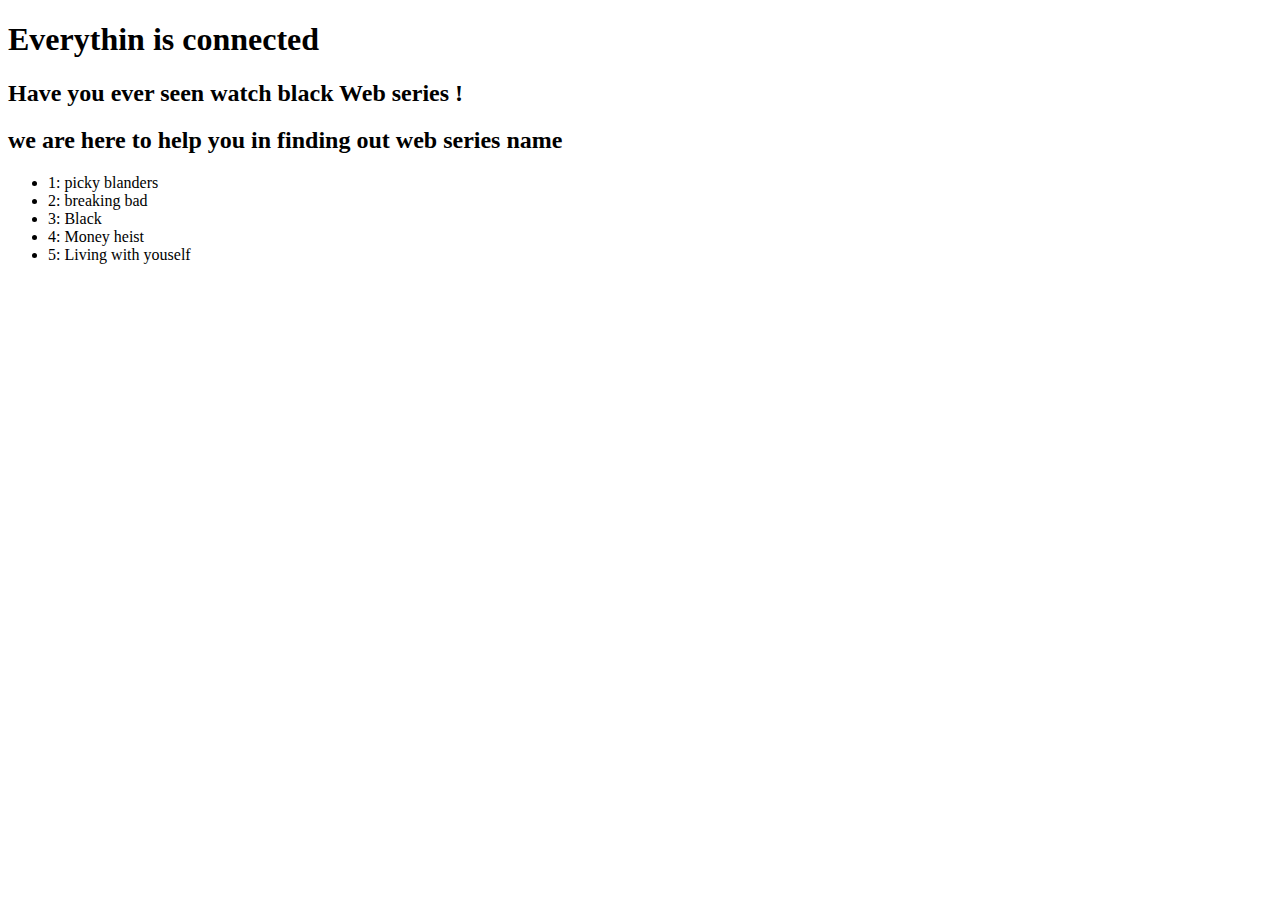
<file: index.html>
<!DOCTYPE html>
<html>
    <head>
        <meta charset="utf-8">
        <meta http-equiv="X-UA-Compatible" content="IE=edge">
        <title></title>
        <meta name="description" content="">
        <meta name="viewport" content="width=device-width, initial-scale=1">
        <link rel="stylesheet" href="">
    </head>
    <body>
       <h1> Everythin is connected </h1>
       <h2> Have you ever seen watch black Web series ! </h2>
       <h2> we are here to help you in finding out web series name </h2>
           
           <ul>
                <li>1: picky blanders </li>
                <li>2: breaking bad </li>
                <li>3: Black </li>
                <li>4: Money heist </li>
                <li>5: Living with youself </li>





           </ul>

    </body>
</html>
</file>
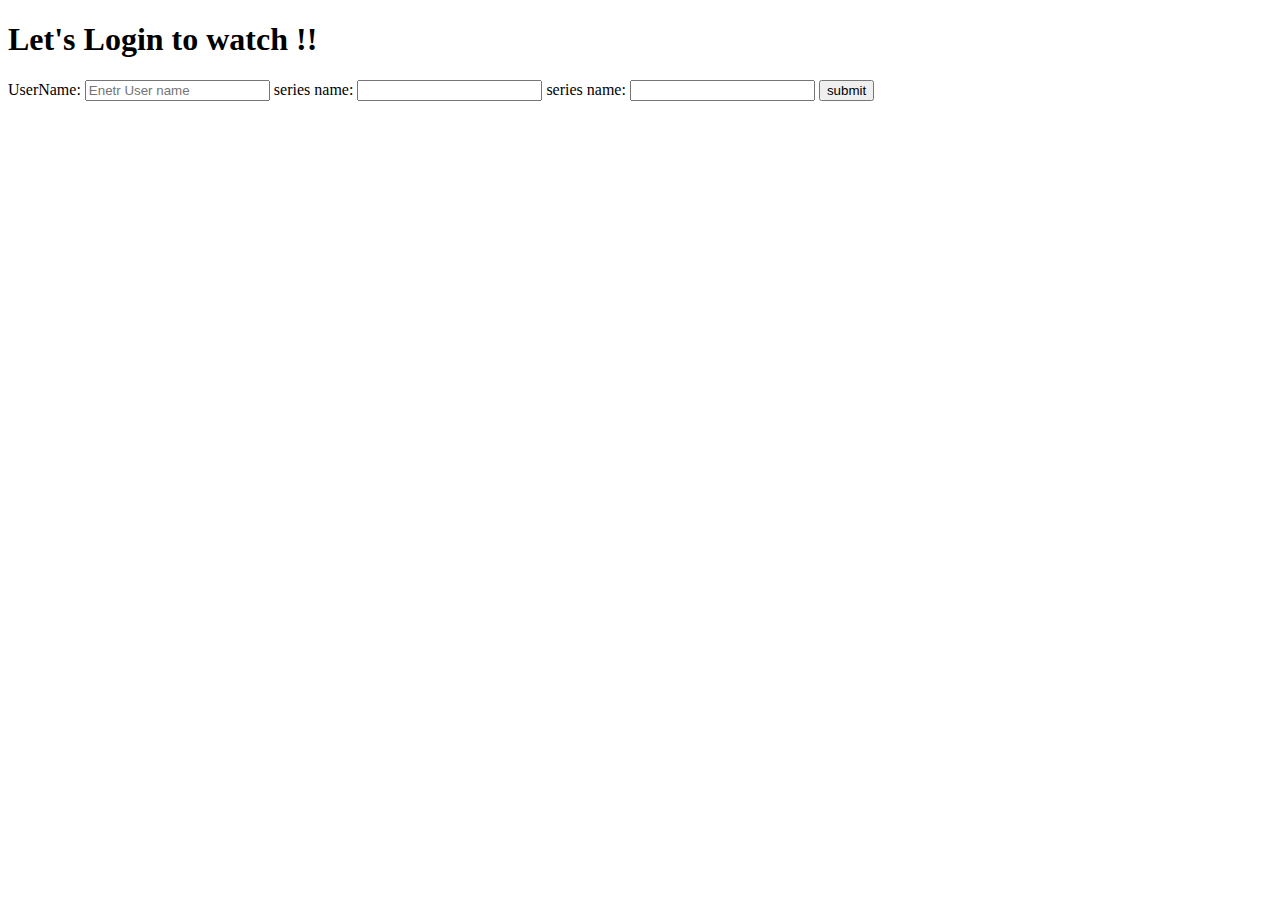
<file: contact.html>
<!DOCTYPE html>

<html>
    <head>
        <meta charset="utf-8">
        <meta http-equiv="X-UA-Compatible" content="IE=edge">
        <title></title>
        <meta name="description" content="">
        <meta name="viewport" content="width=device-width, initial-scale=1">
        <link rel="stylesheet" href="">
    </head>
    <body>
<h1> Let's Login to watch !! </h1>

     <form >
        <label for ='username' >UserName: </label>
        <input type='text' name ='username' placeholder ="Enetr User name">


        <label for="series" >series name: </label>
         <input type ='text' name="series" >
       
        <label for="discription" >series name: </label>
         <input type ='textarea' name="discription" row='10' >
        
         <input type ='submit' value="submit" >

         


     </form>
        
        <script src="" async defer></script>
    </body>
</html>
</file>
